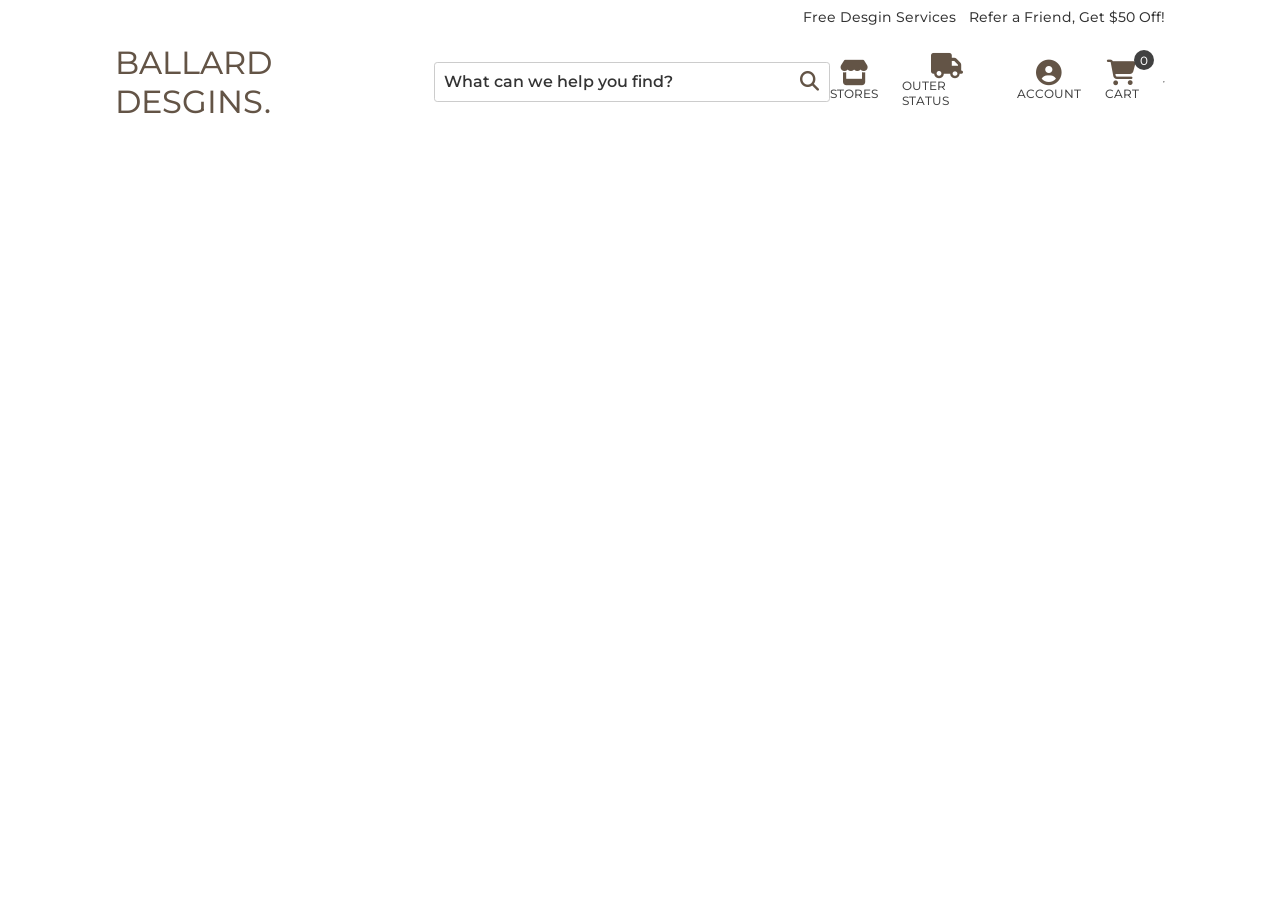
<file: src/index.html>
<!DOCTYPE html>
<html lang="en">
  <head>
    <meta charset="UTF-8" />
    <meta name="viewport" content="width=device-width, initial-scale=1.0" />
    <title>Wall Arts | Ballard Desgins</title>
    <link
      rel="icon"
      href="//static1.ballarddesigns.com/wcsstore/images/BallardDesigns/favicons/favicon-32x32.png"
      type="image/png"
      sizes="32x32"
    />
    <!-- Font Awesome CDN Link -->
    <link
      href="https://cdnjs.cloudflare.com/ajax/libs/font-awesome/6.7.2/css/all.min.css"
      rel="stylesheet"
    />
    <link rel="stylesheet" href="style.css" />
    <script src="main.js" type="module" defer></script>
  </head>
  <body>
    <header class="container">
      <div class="topHeader">
        <a href="#">Free Desgin Services</a>
        <a href="">Refer a Friend, Get $50 Off!</a>
      </div>
      <div class="mainHeader">
        <a href="#">BALLARD DESGINS.</a>
        <div class="searchBox">
          <input type="search" placeholder="What can we help you find?" />
          <button><i class="fa-solid fa-magnifying-glass"></i></button>
        </div>
        <div class="headerIcons">
            <a href="#">
                <i class="fa-solid fa-store"></i>
                <span>Stores</span>
            </a>
            <a href="#">
                <i class="fa-solid fa-truck"></i>
                <span>Outer Status</span>
            </a>
            <a href="#">
                <i class="fa-solid fa-circle-user"></i>
                <span>Account</span>
            </a>
            <a href="#" class="cartLink">
                <i class="fa-solid fa-cart-shopping"></i>
                <span>Cart</span>
                <span class="cartBubble">0</span>
                <div class="cartPopup">Your shopping cart is empty</div>
            </a>
        </div>
        <hr>
      </div>
    </header>
  </body>
</html>
</file>
<file: src/style.css>
@import url('https://fonts.googleapis.com/css2?family=Inter:ital,opsz,wght@0,14..32,100..900;1,14..32,100..900&family=Montserrat:ital,wght@0,100..900;1,100..900&family=Noto+Sans:ital,wght@0,100..900;1,100..900&family=Poppins:ital,wght@0,100;0,200;0,300;0,400;0,500;0,600;0,700;0,800;0,900;1,100;1,200;1,300;1,400;1,500;1,600;1,700;1,800;1,900&family=Volkhov:ital,wght@0,400;0,700;1,400;1,700&family=Work+Sans:wght@100..900&display=swap');
@import url('https://fonts.googleapis.com/css2?family=Bodoni+Moda:ital,opsz,wght@0,6..96,400..900;1,6..96,400..900&family=Inter:ital,opsz,wght@0,14..32,100..900;1,14..32,100..900&family=Montserrat:ital,wght@0,100..900;1,100..900&family=Noto+Sans:ital,wght@0,100..900;1,100..900&family=Poppins:ital,wght@0,100;0,200;0,300;0,400;0,500;0,600;0,700;0,800;0,900;1,100;1,200;1,300;1,400;1,500;1,600;1,700;1,800;1,900&family=Volkhov:ital,wght@0,400;0,700;1,400;1,700&family=Work+Sans:wght@100..900&display=swap');



:root{
    --basicFontColor:#333333;
    --logoColor:#635446;
    --headerIconColor:#414141;
    --headerFont:"Montserrat", Verdana, Helvetica, sans-serif;
    --logoFont:"Bondoi", Helvetica, sans-serif;
}
*{
    box-sizing: border-box;
    margin: 0;
    padding: 0;
    font-family: var(--headerFont);
    text-decoration: none;
}
.container{
    width:82vw;
    margin: auto;
    
}
/* Start Header */
/* Top Header */
.topHeader{
    display: flex;
    justify-content: flex-end;
    gap: 0.8em;
    padding:0.5em 0 ;
}
.topHeader a{
    text-decoration: none;
    color:var(--basicFontColor);
    font-size: 14px;
    font-weight: 450;
    font-family: var(--headerFont);
    border-bottom: 0.1em solid transparent;
}
.topHeader a:hover{
    cursor: pointer;
    border-bottom: 0.1em solid var(--basicFontColor);
}

/* Main Header */
.mainHeader{
    margin-top: 0.5em;
    display: flex;
    align-items: center;
    justify-content: space-between;
}
.mainHeader a{
    text-transform: uppercase;
    color: var(--logoColor);
    font-size: 2rem;
    font-weight: 450;
    font-family: var(--headerFont);
}
.searchBox{
    padding:0.5em;
    border: #cccccc 0.075em solid;
    border-radius: 0.2em;
    width: 25em;
    display: flex;
    align-items: center;
    justify-content: space-between;
    padding: 0.6em;
    outline: 0.25em solid transparent;
}
.searchBox:focus-within{
    outline: 0.25em solid rgb(148, 188, 245);
    border-radius: 0.3em;
}
.searchBox input{
    width:92%;
    font-size: 1rem;
    border: none;
}
.searchBox input::placeholder{
    color: var(--basicFontColor);
    font-weight: 550;
}
.searchBox input:focus{
    outline: none;
    border: none;
}
.searchBox button{
    background: none;
    border: none;
    outline: none;
    cursor: pointer;
}
.searchBox button i{
    font-size: 1.2rem;
    color: var(--logoColor);  
}
.headerIcons{
    display: flex;
    justify-content: space-evenly;
    align-items: center;
    gap: 1.5em;
    padding-right: 1.5em;
}
.headerIcons a{
    display: flex;
    flex-direction: column;
    justify-content: space-between;
    align-items: center;
    border-bottom: 0.1em solid transparent;
}
.headerIcons a:hover{
    border-bottom: 0.1em solid var(--logoColor);
}
.headerIcons a i{
    color: var(--logoColor);
    font-size: 1.6rem;
}
.headerIcons a span{
    color: var(--headerIconColor);
    font-size: 12px;
}
.cartLink {
    position: relative;
}

.cartBubble {
    position: absolute;
    top: -10px;
    right: -15px;
    background: var(--headerIconColor);
    color: white !important;
    border-radius: 50%;
    width: 20px;
    height: 20px;
    display: flex;
    align-items: center;
    justify-content: center;
    font-size: 12px;
}

.cartPopup {
    display: none;
    position: absolute;
    top: 3em; /* Adjust position */
    left: 50%;
    transform: translateX(-90%);
    background-color: white;
    color: var(--basicFontColor);
    padding: 1.5em 1em;
    width: 30em;
    font-size: 12px;
    box-shadow: 0 3px 5px rgba(0,0,0,0.4);
}

.cartLink:hover .cartPopup {
    display: block;
}
/* End Header */
</file>
